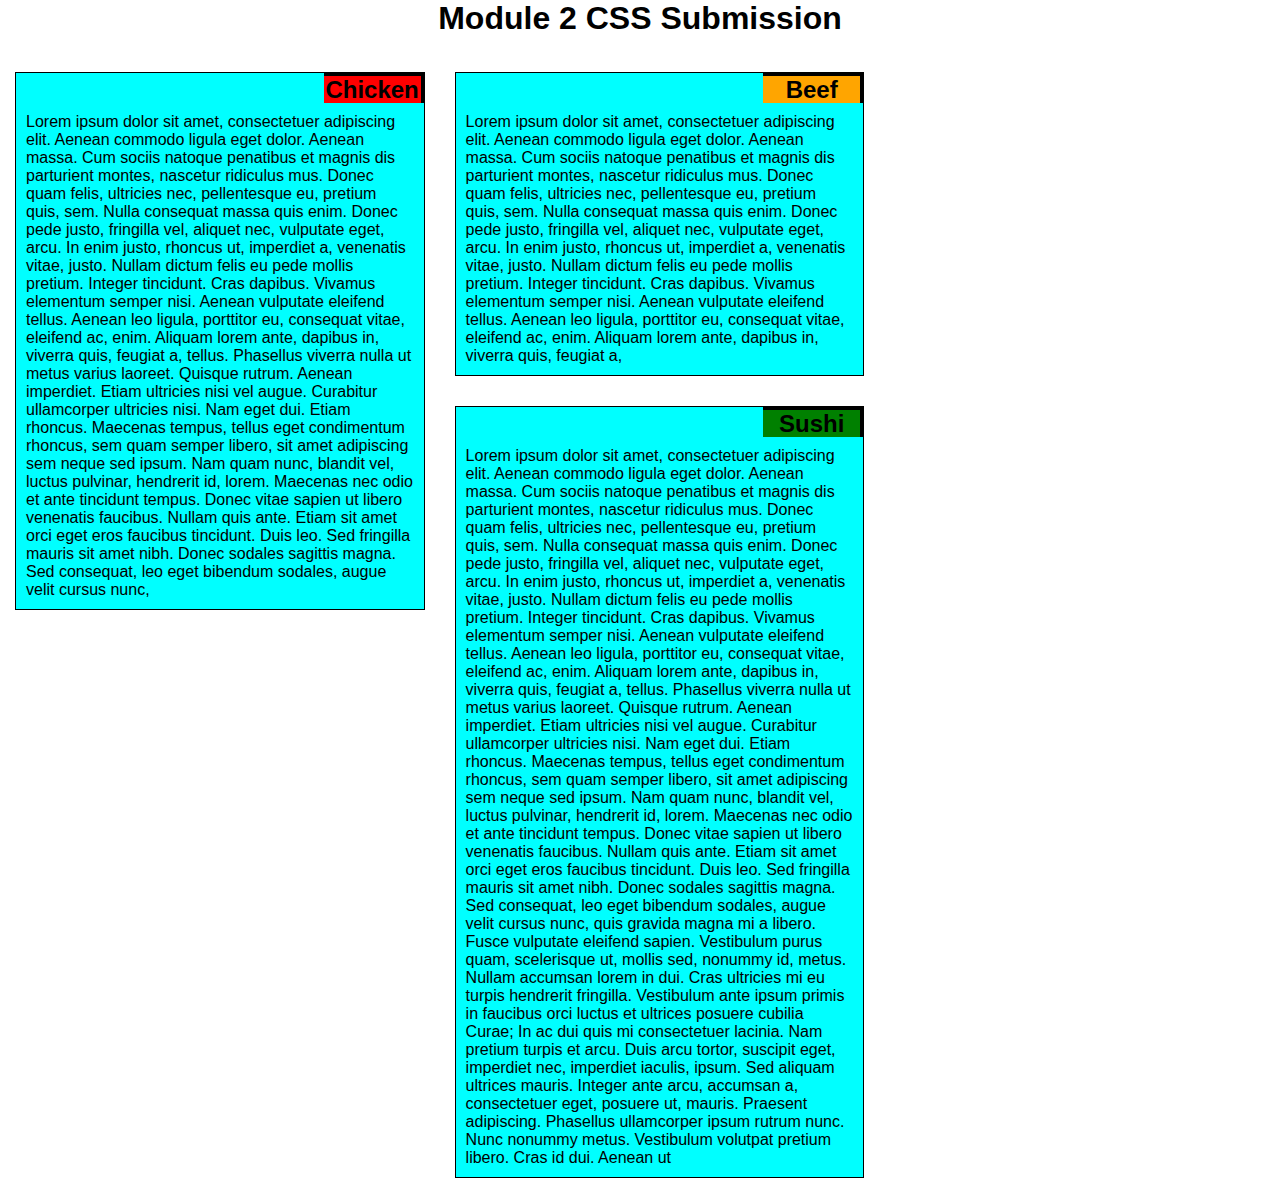
<file: Module 2 Solution/index.html>
<!DOCTYPE html>
<html lang="en">
<head>
    <meta charset="UTF-8">
    <title>Corsera Class</title>
    <link rel="stylesheet" href="./css/stylesheet.css">
</head>
<body>
<h1>Module 2 CSS Submission</h1>
<div class = "container">
    <div class ="rowContainer Tablet">
        <h2 id="item1">Chicken</h2>
        <p>
            Lorem ipsum dolor sit amet, consectetuer adipiscing elit. Aenean commodo ligula eget dolor.
            Aenean massa. Cum sociis natoque penatibus et magnis dis parturient montes, nascetur ridiculus mus.
            Donec quam felis, ultricies nec, pellentesque eu, pretium quis, sem. Nulla consequat massa quis enim.
            Donec pede justo, fringilla vel, aliquet nec, vulputate eget, arcu. In enim justo, rhoncus ut, imperdiet a,
            venenatis vitae, justo. Nullam dictum felis eu pede mollis pretium. Integer tincidunt. Cras dapibus.
            Vivamus elementum semper nisi. Aenean vulputate eleifend tellus. Aenean leo ligula, porttitor eu, consequat
            vitae, eleifend ac, enim. Aliquam lorem ante, dapibus in, viverra quis, feugiat a, tellus. Phasellus viverra
            nulla ut metus varius laoreet. Quisque rutrum. Aenean imperdiet. Etiam ultricies nisi vel augue. Curabitur
            ullamcorper ultricies nisi. Nam eget dui. Etiam rhoncus. Maecenas tempus, tellus eget condimentum rhoncus,
            sem quam semper libero, sit amet adipiscing sem neque sed ipsum. Nam quam nunc, blandit vel, luctus pulvinar,
            hendrerit id, lorem. Maecenas nec odio et ante tincidunt tempus. Donec vitae sapien ut libero venenatis
            faucibus. Nullam quis ante. Etiam sit amet orci eget eros faucibus tincidunt. Duis leo. Sed fringilla mauris
            sit amet nibh. Donec sodales sagittis magna. Sed consequat, leo eget bibendum sodales, augue velit cursus
            nunc,
        </p>
    </div>
    <div class ="rowContainer Tablet">
        <h2 id="item2">Beef</h2>
        <p>
            Lorem ipsum dolor sit amet, consectetuer adipiscing elit. Aenean commodo ligula eget dolor. Aenean massa.
            Cum sociis natoque penatibus et magnis dis parturient montes, nascetur ridiculus mus. Donec quam felis,
            ultricies nec, pellentesque eu, pretium quis, sem. Nulla consequat massa quis enim. Donec pede justo,
            fringilla vel, aliquet nec, vulputate eget, arcu. In enim justo, rhoncus ut, imperdiet a, venenatis vitae,
            justo. Nullam dictum felis eu pede mollis pretium. Integer tincidunt. Cras dapibus. Vivamus elementum semper
            nisi. Aenean vulputate eleifend tellus. Aenean leo ligula, porttitor eu, consequat vitae, eleifend ac, enim.
            Aliquam lorem ante, dapibus in, viverra quis, feugiat a,
        </p>
    </div>
    <div class ="rowContainer">
        <h2 id="item3">Sushi</h2>
        <p>
            Lorem ipsum dolor sit amet, consectetuer adipiscing elit. Aenean commodo ligula eget dolor. Aenean massa.
            Cum sociis natoque penatibus et magnis dis parturient montes, nascetur ridiculus mus. Donec quam felis,
            ultricies nec, pellentesque eu, pretium quis, sem. Nulla consequat massa quis enim. Donec pede justo,
            fringilla vel, aliquet nec, vulputate eget, arcu. In enim justo, rhoncus ut, imperdiet a, venenatis vitae,
            justo. Nullam dictum felis eu pede mollis pretium. Integer tincidunt. Cras dapibus. Vivamus elementum semper
            nisi. Aenean vulputate eleifend tellus. Aenean leo ligula, porttitor eu, consequat vitae, eleifend ac, enim.
            Aliquam lorem ante, dapibus in, viverra quis, feugiat a, tellus. Phasellus viverra nulla ut metus varius
            laoreet. Quisque rutrum. Aenean imperdiet. Etiam ultricies nisi vel augue. Curabitur ullamcorper ultricies
            nisi. Nam eget dui. Etiam rhoncus. Maecenas tempus, tellus eget condimentum rhoncus, sem quam semper libero,
            sit amet adipiscing sem neque sed ipsum. Nam quam nunc, blandit vel, luctus pulvinar, hendrerit id, lorem.
            Maecenas nec odio et ante tincidunt tempus. Donec vitae sapien ut libero venenatis faucibus. Nullam quis ante.
            Etiam sit amet orci eget eros faucibus tincidunt. Duis leo. Sed fringilla mauris sit amet nibh. Donec sodales
            sagittis magna. Sed consequat, leo eget bibendum sodales, augue velit cursus nunc, quis gravida magna mi a
            libero. Fusce vulputate eleifend sapien. Vestibulum purus quam, scelerisque ut, mollis sed, nonummy id,
            metus. Nullam accumsan lorem in dui. Cras ultricies mi eu turpis hendrerit fringilla. Vestibulum ante ipsum
            primis in faucibus orci luctus et ultrices posuere cubilia Curae; In ac dui quis mi consectetuer lacinia. Nam
            pretium turpis et arcu. Duis arcu tortor, suscipit eget, imperdiet nec, imperdiet iaculis, ipsum. Sed aliquam
            ultrices mauris. Integer ante arcu, accumsan a, consectetuer eget, posuere ut, mauris. Praesent adipiscing.
            Phasellus ullamcorper ipsum rutrum nunc. Nunc nonummy metus. Vestibulum volutpat pretium libero. Cras id dui.
            Aenean ut
        </p>
    </div>
</div>
</body>
</html>
</file>
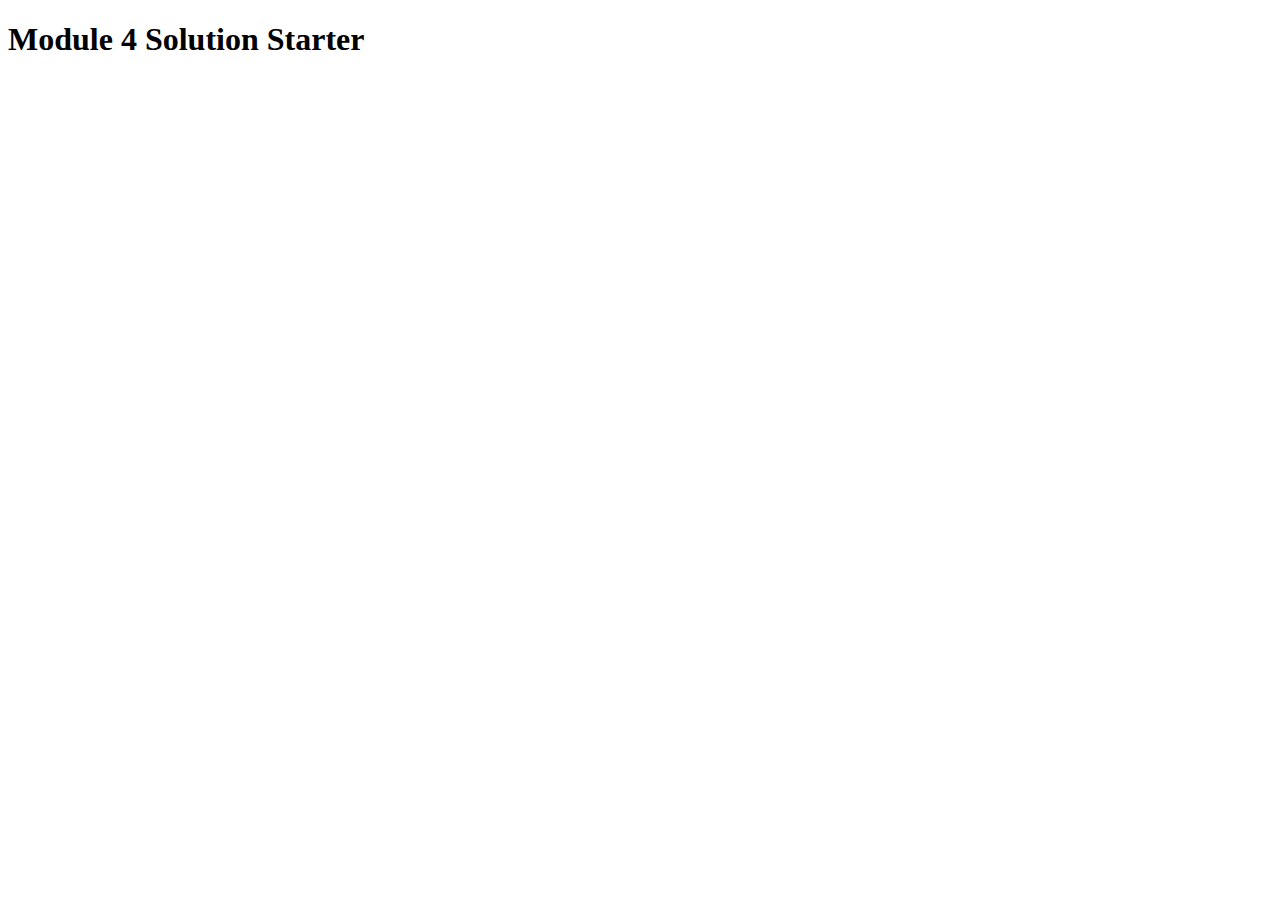
<file: Module 4 Solution/index.html>
<!DOCTYPE html>
<html>
<head>
  <meta charset="utf-8">
  <title>Module 4 Solution Starter</title>
  <script src="SpeakHello.js"></script>
  <script src="SpeakGoodBye.js"></script>
  <script src="script.js"></script>
</head>
<body>
  <h1>Module 4 Solution Starter</h1>
</body>
</html>
</file>
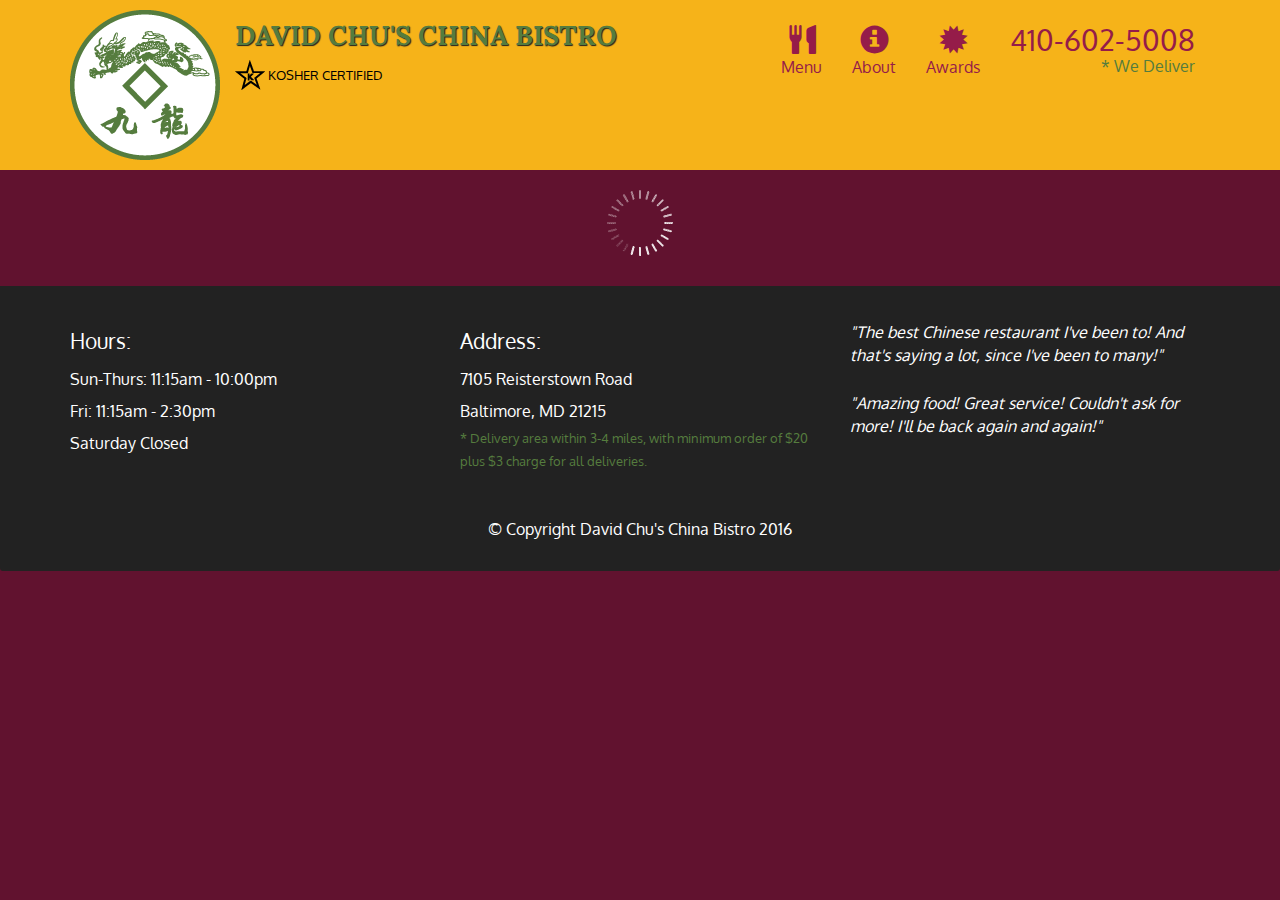
<file: Module 5 Solution/index.html>
<!doctype html>
<html lang="en">
  <head>
    <meta charset="utf-8">
    <meta http-equiv="X-UA-Compatible" content="IE=edge">
    <meta name="viewport" content="width=device-width, initial-scale=1">
    <title>David Chu's China Bistro</title>
    <link rel="stylesheet" href="css/bootstrap.min.css">
    <link rel="stylesheet" href="css/styles.css">
    <link href='https://fonts.googleapis.com/css?family=Oxygen:400,300,700' rel='stylesheet' type='text/css'>
    <link href='https://fonts.googleapis.com/css?family=Lora' rel='stylesheet' type='text/css'>
  </head>
<body>
  <header>
    <nav id="header-nav" class="navbar navbar-default">
      <div class="container">
        <div class="navbar-header">
          <a href="index.html" class="pull-left visible-md visible-lg">
            <div id="logo-img" alt="Logo image"></div>
          </a>

          <div class="navbar-brand">
            <a href="index.html"><h1>David Chu's China Bistro</h1></a>
            <p>
              <img src="images/star-k-logo.png" alt="Kosher certification">
              <span>Kosher Certified</span>
            </p>
          </div>

          <button id="navbarToggle" type="button" class="navbar-toggle collapsed" data-toggle="collapse" data-target="#collapsable-nav" aria-expanded="false">
            <span class="sr-only">Toggle navigation</span>
            <span class="icon-bar"></span>
            <span class="icon-bar"></span>
            <span class="icon-bar"></span>
          </button>
        </div>
        
        <div id="collapsable-nav" class="collapse navbar-collapse">
           <ul id="nav-list" class="nav navbar-nav navbar-right">
            <li id="navHomeButton" class="visible-xs active">
              <a href="index.html">
                <span class="glyphicon glyphicon-home"></span> Home</a>
            </li>
            <li id="navMenuButton">
              <a href="#" onclick="$dc.loadMenuCategories();">
                <span class="glyphicon glyphicon-cutlery"></span><br class="hidden-xs"> Menu</a>
            </li>
            <li>
              <a href="#">
                <span class="glyphicon glyphicon-info-sign"></span><br class="hidden-xs"> About</a>
            </li>
            <li>
              <a href="#">
                <span class="glyphicon glyphicon-certificate"></span><br class="hidden-xs"> Awards</a>
            </li>
            <li id="phone" class="hidden-xs">
              <a href="tel:410-602-5008">
                <span>410-602-5008</span></a><div>* We Deliver</div>
            </li>
          </ul><!-- #nav-list -->
        </div><!-- .collapse .navbar-collapse -->
      </div><!-- .container -->
    </nav><!-- #header-nav -->
  </header>

  <div id="call-btn" class="visible-xs">
    <a class="btn" href="tel:410-602-5008">
    <span class="glyphicon glyphicon-earphone"></span>
    410-602-5008
    </a>
  </div>
  <div id="xs-deliver" class="text-center visible-xs">* We Deliver</div>

  <div id="main-content" class="container"></div>

  <footer class="panel-footer">
    <div class="container">
      <div class="row">
        <section id="hours" class="col-sm-4">
          <span>Hours:</span><br>
          Sun-Thurs: 11:15am - 10:00pm<br>
          Fri: 11:15am - 2:30pm<br>
          Saturday Closed
          <hr class="visible-xs">
        </section>
        <section id="address" class="col-sm-4">
          <span>Address:</span><br>
          7105 Reisterstown Road<br>
          Baltimore, MD 21215
          <p>* Delivery area within 3-4 miles, with minimum order of $20 plus $3 charge for all deliveries.</p>
          <hr class="visible-xs">
        </section>
        <section id="testimonials" class="col-sm-4">
          <p>"The best Chinese restaurant I've been to! And that's saying a lot, since I've been to many!"</p>
          <p>"Amazing food! Great service! Couldn't ask for more! I'll be back again and again!"</p>
        </section>
      </div>
      <div class="text-center">&copy; Copyright David Chu's China Bistro 2016</div>
    </div>
  </footer>

  <!-- jQuery (Bootstrap JS plugins depend on it) -->
  <script src="js/jquery-2.1.4.min.js"></script>
  <script src="js/bootstrap.min.js"></script>
  <script src="js/ajax-utils.js"></script>
  <script src="js/script.js"></script>
</body>
</html>
</file>
<file: Module 2 Solution/css/stylesheet.css>
* {
    box-sizing: border-box;
    margin: 0;
    padding: 0;
}

body {
    font-family: "Arial", Helvetica, sans-serif;
    text-align: center;
}

h1 {
    margin-bottom: 20px;
    /*must appear in top right corner, and cannot overlap with paragraph below it*/
}

h2 {
    position: absolute;
    margin: 0;
    /*keep its document flow position*/
    right: 0;
    top: 0;
    /*keep the section headers fixed to the top right and fix their size*/
    height: 30px;
    width: 100px;
    /*border: solid black 1px;*/
    border: solid black;
    /*border-top-width: 0;*/
    /*border-right-width: 0;*/
    border-left: 1px;
    border-bottom: 1px;
}

p {
    text-align: left;
    background-color: #00FFFF;
    /*pad the paragraphs to not conflict with section headers*/
    padding: 40px 10px 10px 10px;
    margin: 0;
}

.rowContainer {
    position: relative;
    /*background-color: blue;*/
    margin: 15px;
    border: solid black 1px;
}

.container {
    /*background-color: blueviolet;*/
}

/*specific section colors*/
#item1 {
    background-color: red;
}

#item2 {
    background-color: orange;
}

#item3 {
    background-color: green;
}


/*media specifics*/

@media (min-width: 992px) {
    .rowContainer {
        width: 32%;
        float: left;
    }
}

@media (min-width: 768px) and (max-width: 991px) {
    .rowContainer {
        float: left;
    }

    .Tablet {
        width: 48%;
        float: left;
    }
}
</file>
<file: Module 5 Solution/css/styles.css>
body {
  font-size: 16px;
  color: #fff;
  background-color: #61122f;
  font-family: 'Oxygen', sans-serif;
}

/** HEADER **/
#header-nav {
  background-color: #f6b319;
  border-radius: 0;
  border: 0;
}

#logo-img {
  background: url('../images/restaurant-logo_large.png') no-repeat;
  width: 150px;
  height: 150px;
  margin: 10px 15px 10px 0;
}

.navbar-brand {
  padding-top: 25px;
}
.navbar-brand h1 { /* Restaurant name */
  font-family: 'Lora', serif;
  color: #557c3e;
  font-size: 1.5em;
  text-transform: uppercase;
  font-weight: bold;
  text-shadow: 1px 1px 1px #222;
  margin-top: 0;
  margin-bottom: 0;
  line-height: .75;
}
.navbar-brand a:hover, .navbar-brand a:focus {
  text-decoration: none;
}
.navbar-brand p { /* Kosher cert */
  color: #000;
  text-transform: uppercase;
  font-size: .7em;
  margin-top: 15px;
}
.navbar-brand p span { /* Star-K */
  vertical-align: middle;
}

#nav-list {
  margin-top: 10px;
}
#nav-list a {
  color: #951C49;
  text-align: center;
}
#nav-list a:hover {
  background: #E7E7E7;
}
#nav-list a span {
  font-size: 1.8em;
}

#phone {
  margin-top: 5px;
}
#phone a { /* Phone number */
  text-align: right;
  padding-bottom: 0;
}
#phone div { /* We Deliver */
  color: #557c3e;
  text-align: right;
  padding-right: 15px;
}

.navbar-header button.navbar-toggle, .navbar-header .icon-bar {
  border: 1px solid #61122f;
}
.navbar-header button.navbar-toggle {
  clear: both;
  margin-top: -30px;
}
/* END HEADER */

/* FOOTER */
.panel-footer {
  margin-top: 30px;
  padding-top: 35px;
  padding-bottom: 30px;
  background-color: #222;
  border-top: 0;
}
.panel-footer div.row {
  margin-bottom: 35px;
}
#hours, #address {
  line-height: 2;
}
#hours > span, #address > span {
  font-size: 1.3em;
}
#address p {
  color: #557c3e;
  font-size: .8em;
  line-height: 1.8;
}
#testimonials {
  font-style: italic;
}
#testimonials p:nth-child(2) {
  margin-top: 25px;
}
/* END FOOTER */



/* HOME PAGE */
.container .jumbotron {
  box-shadow: 0 0 50px #3F0C1F;
  border: 2px solid #3F0C1F;
}

#menu-tile, #specials-tile, #map-tile {
  height: 250px;
  width: 100%;
  margin-bottom: 15px;
  position: relative;
  border: 2px solid #3F0C1F;
  overflow: hidden;
}
#menu-tile:hover, #specials-tile:hover, #map-tile:hover {
  box-shadow: 0 1px 5px 1px #cccccc;
}
#menu-tile {
  background: url('../images/menu-tile.jpg') no-repeat;
  background-position: center;
}
#specials-tile {
  background: url('../images/specials-tile.jpg') no-repeat;
  background-position: center;
}
#menu-tile span, #specials-tile span, #map-tile span {
  position: absolute;
  bottom: 0;
  right: 0;
  width: 100%;
  text-align: center;
  font-size: 1.6em;
  text-transform: uppercase;
  background-color: #000;
  color: #fff;
  opacity: .8;
}
/* END HOME PAGE */

/* MENU CATEGORIES PAGE */
.category-tile { 
  position: relative;
  border: 2px solid #3F0C1F;
  overflow: hidden;
  width: 200px;
  height: 200px;
  margin: 0 auto 15px;
}
.category-tile span {
  position: absolute;
  bottom: 0;
  right: 0;
  width: 100%;
  text-align: center;
  font-size: 1.2em;
  text-transform: uppercase;
  background-color: #000;
  color: #fff;
  opacity: .8;
}
.category-tile:hover {
  box-shadow: 0 1px 5px 1px #cccccc;
}

#menu-categories-title + div {
  margin-bottom: 50px;
}
/* END MENU CATEGORIES PAGE */

/* SINGLE CATEGORY PAGE */
.menu-item-tile {
  margin-bottom: 25px;
}
.menu-item-tile hr {
  width: 80%;
}
.menu-item-tile .menu-item-price {
  font-size: 1.1em;
  text-align: right;
  margin-top: -15px;
  margin-right: -15px;
}
.menu-item-tile .menu-item-price span {
  font-size: .6em;
}
.menu-item-photo {
  position: relative;
  border: 2px solid #3F0C1F; 
  overflow: hidden;
  padding: 0;
  margin-right: -15px;
  margin-left: auto;
  margin-bottom: 20px;
  max-width: 250px;
}
.menu-item-photo div {
  position: absolute;
  bottom: 0;
  right: 0;
  width: 80px;
  background-color: #557c3e;
  text-align: center;
}
.menu-item-description {
  padding-right: 30px;
}
h3.menu-item-title {
  margin: 0 0 10px;
}
.menu-item-details {
  font-size: .9em;
  font-style: italic;
}
/* END SINGLE CATEGORY PAGE */


/********** Large devices only **********/
@media (min-width: 1200px) {
  .container .jumbotron {
    background: url('../images/jumbotron_1200.jpg') no-repeat;
    height: 675px;
  }
}

/********** Medium devices only **********/
@media (min-width: 992px) and (max-width: 1199px) {
  /* Header */
  #logo-img {
    background: url('../images/restaurant-logo_medium.png') no-repeat;
    width: 100px;
    height: 100px;
    margin: 5px 5px 5px 0;
  }
  /* End Header */

  /* Home Page */
  .container .jumbotron {
    background: url('../images/jumbotron_992.jpg') no-repeat;
    height: 558px;
  }
  /* End Home Page */
}

/********** Small devices only **********/
@media (min-width: 768px) and (max-width: 991px) {
  /* Home Page */
  .container .jumbotron {
    background: url('../images/jumbotron_768.jpg') no-repeat;
    height: 432px;
  }
  /* End Home Page */
}

/********** Extra small devices only **********/
@media (max-width: 767px) {
  /* Header */
  .navbar-brand {
    padding-top: 10px;
    height: 80px;
  }
  .navbar-brand h1 { /* Restaurant name */
    padding-top: 10px;
    font-size: 5vw; /* 1vw = 1% of viewport width */
  }
  .navbar-brand p { /* Kosher cert */
    font-size: .6em;
    margin-top: 12px;
  }
  .navbar-brand p img { /* Star-K */
    height: 20px;
  }

  #collapsable-nav a { /* Collapsed nav menu text */
    font-size: 1.2em;
  }
  #collapsable-nav a span { /* Collapsed nav menu glyph */
    font-size: 1em;
    margin-right: 5px;
  }

  #call-btn > a {
    font-size: 1.5em;
    display: block;
    margin: 0 20px;
    padding: 10px;
    border: 2px solid #fff;
    background-color: #f6b319;
    color: #951c49;
  }
  #xs-deliver {
    margin-top: 5px;
    font-size: .7em;
    letter-spacing: .1em;
    text-transform: uppercase;
  }
  /* End Header */

  /* Footer */
  .panel-footer section {
    margin-bottom: 30px;
    text-align: center;
  }
  .panel-footer section:nth-child(3) {
    margin-bottom: 0; /* margin already exists on the whole row */
  }
  .panel-footer section hr {
    width: 50%;
  }
  /* End Footer */

  /* Home Page */
  .container .jumbotron {
    margin-top: 30px;
    padding: 0;
  }
  #menu-tile, #specials-tile {
    width: 360px;
    margin: 0 auto 15px;
  }

  .menu-item-photo {
    margin-right: auto;
  }
  .menu-item-tile .menu-item-price {
    text-align: center;
  }
  .menu-item-description {
    text-align: center;;
  }
}


/********** Super extra small devices Only :-) (e.g., iPhone 4) **********/
@media (max-width: 479px) {
  /* Header */
  .navbar-brand h1 { /* Restaurant name */
    padding-top: 5px;
    font-size: 6vw;
  }
  /* End Header */
  
  /* Home page */
  #menu-tile, #specials-tile {
    width: 280px;
    margin: 0 auto 15px;
  }

  .col-xxs-12 {
    position: relative;
    min-height: 1px;
    padding-right: 15px;
    padding-left: 15px;
    float: left;
    width: 100%;
  }
}
</file>
